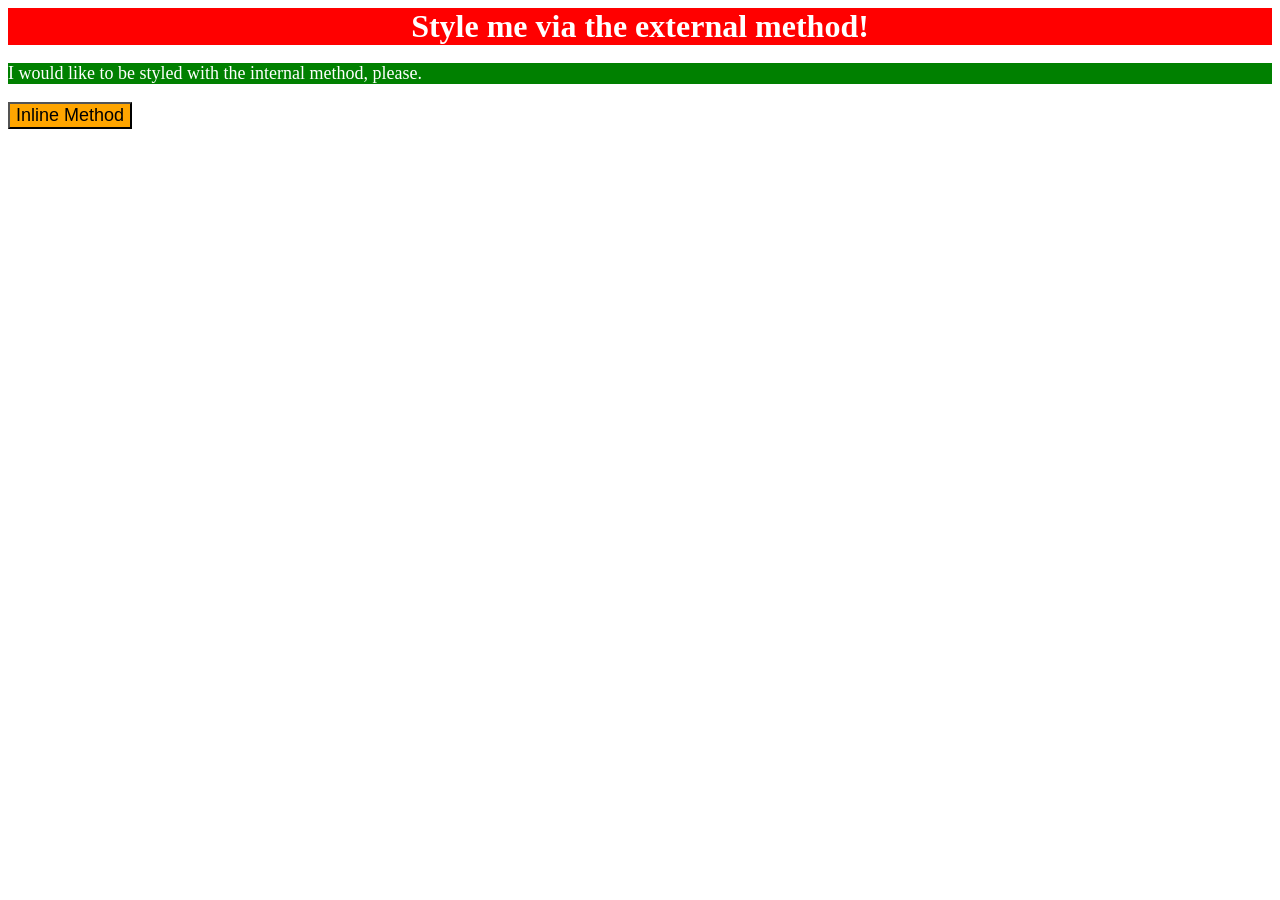
<file: foundations/01-css-methods/index.html>
<!DOCTYPE html>
<html lang="en">
  <head>
    <meta charset="UTF-8">
    <meta http-equiv="X-UA-Compatible" content="IE=edge">
    <meta name="viewport" content="width=device-width, initial-scale=1.0">
    <title>Methods for Adding CSS</title>
    <link rel="stylesheet" href="style.css"/>
  </head>
  <body>
    <style>
        p {
          background-color: green;
          color: white;
          font-size:18px;
        }
    </style>
    <div>Style me via the external method!</div>
    <p>I would like to be styled with the internal method, please.</p>
    <button style="background-color: orange; font-size:18px;">Inline Method</button>
  </body>
</html>
</file>
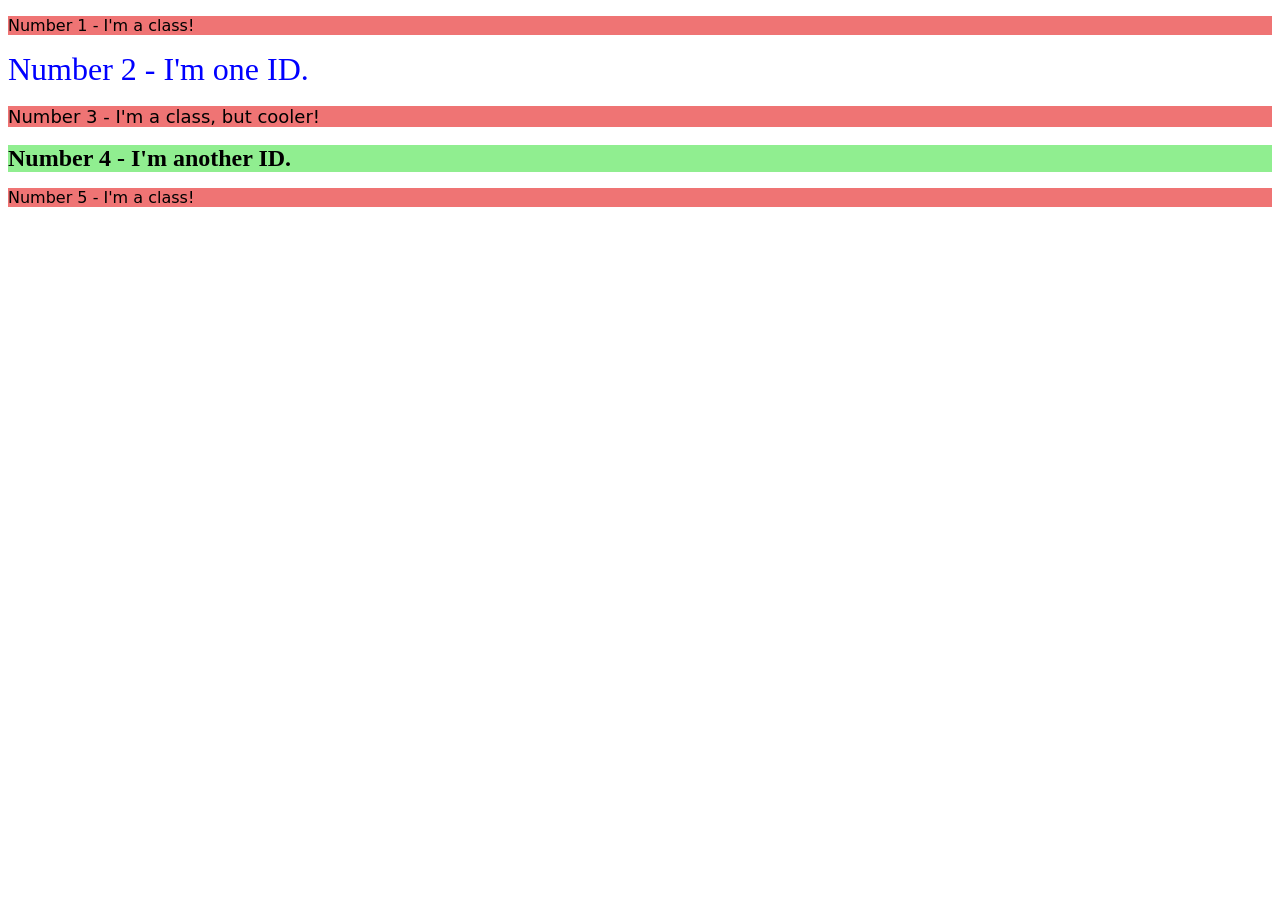
<file: foundations/02-class-id-selectors/index.html>
<!DOCTYPE html>
<html lang="en">
  <head>
    <meta charset="UTF-8">
    <meta http-equiv="X-UA-Compatible" content="IE=edge">
    <meta name="viewport" content="width=device-width, initial-scale=1.0">
    <title>Class and ID Selectors</title>
    <link rel="stylesheet" href="style.css">
  </head>
  <body>
    <p class="odd">Number 1 - I'm a class!</p>
    <div id="div1">Number 2 - I'm one ID.</div>
    <p class="odd three">Number 3 - I'm a class, but cooler!</p>
    <div id="div2">Number 4 - I'm another ID.</div>
    <p class="odd">Number 5 - I'm a class!</p>
  </body>
</html>
</file>
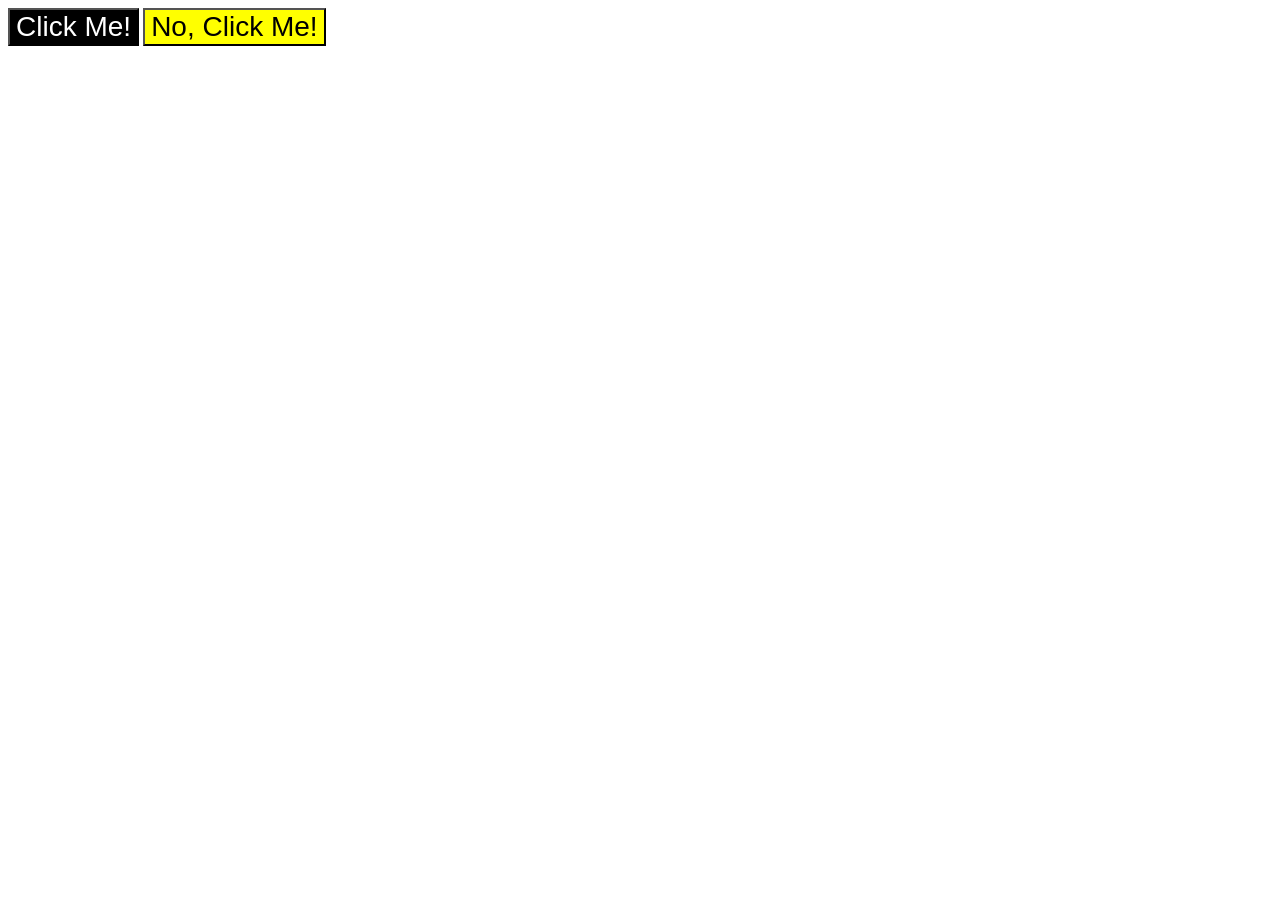
<file: foundations/03-grouping-selectors/index.html>
<!DOCTYPE html>
<html lang="en">
  <head>
    <meta charset="UTF-8">
    <meta http-equiv="X-UA-Compatible" content="IE=edge">
    <meta name="viewport" content="width=device-width, initial-scale=1.0">
    <title>Grouping Selectors</title>
    <link rel="stylesheet" href="style.css">
  </head>
  <body>
    <button class="black">Click Me!</button>
    <button class="yellow">No, Click Me!</button>
  </body>
</html>
</file>
<file: foundations/01-css-methods/style.css>
div {color:white;
    background-color: red;
    text-align:center;
    font-size:32px;
    font-weight:bold;
}
</file>
<file: foundations/02-class-id-selectors/style.css>
.odd {
    background-color: #e20a0a90;
    font-family: verdana, 'DejaVu Sans', sans-serif
}
.three {
    font-size:18px;
}
#div1 {
    color: #0000ff;
    font-size:32px;
}
#div2 {
    background-color: #90ee90;
    font-weight:bold;
    font-size:24px;
}
</file>
<file: foundations/03-grouping-selectors/style.css>
.black,.yellow {
    font-size: 28px;
    font-family: Helvetica, 'Times New Roman', sans-serif;
}
.black {
    background-color:black;
    color:white;
}
.yellow {
    background-color:yellow;
}
</file>
